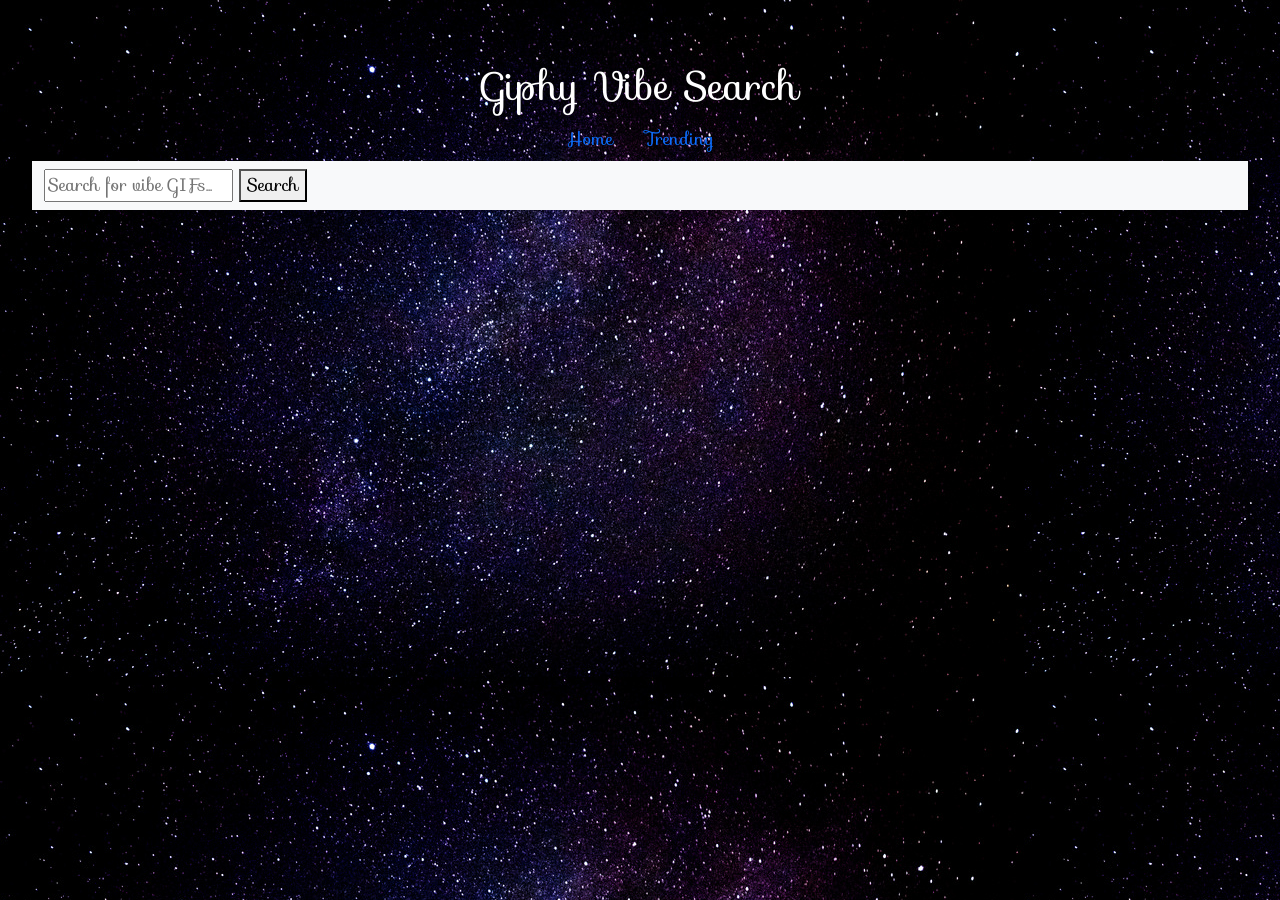
<file: index.html>
<!DOCTYPE html>
<html lang="en">

<head>
    <meta charset="UTF-8">
    <meta name="viewport" content="width=device-width, initial-scale=1.0">
    <title>My Second Project VibeSearch</title>
    <link rel="stylesheet" href="./css/style.css">
    <link rel="stylesheet" href="https://fonts.googleapis.com/css?family=Sofia">
    <link href="https://cdn.jsdelivr.net/npm/bootstrap@5.3.8/dist/css/bootstrap.min.css" rel="stylesheet"
        integrity="sha384-sRIl4kxILFvY47J16cr9ZwB07vP4J8+LH7qKQnuqkuIAvNWLzeN8tE5YBujZqJLB" crossorigin="anonymous">
    <style>
        body {
            font-family: "Sofia", sans-serif;
            color: white;
            text-align: center;
            font-size: large;
        }
    </style>
    <style>
        body {
            background-image: url(a-sky-full-of-stars.jpg);
        }
    </style>
    <meta name="viewport" content="width=device-width, initial-scale=1.0">
</head>

<body>

    <header>
        <h1> Giphy Vibe Search</h1>
        <ul class="nav justify-content-center">
            <li class="nav-item">
                <a class="nav-link active" aria-current="page" href="./index.html">Home</a>
            </li>
            <li class="nav-item">
                <a class="nav-link" href="./trending.html">Trending</a>
            </li>
        </ul>

    </header>

    <div>
        <nav class="navbar bg-body-tertiary">
            <div class="container-fluid">
                <form id="searchForm" class="search-section">
                    <input type="search" id="searchInput" placeholder="Search for vibe GIFs..." />
                    <button type="submit">Search</button>
                </form>
            </div>
        </nav>
    </div>

    <div id="results"></div>


    <script src="main.js"></script>
    <script src="https://cdn.jsdelivr.net/npm/bootstrap@5.3.8/dist/js/bootstrap.bundle.min.js"
        integrity="sha384-FKyoEForCGlyvwx9Hj09JcYn3nv7wiPVlz7YYwJrWVcXK/BmnVDxM+D2scQbITxI"
        crossorigin="anonymous"></script>

</body>

</html>
</file>
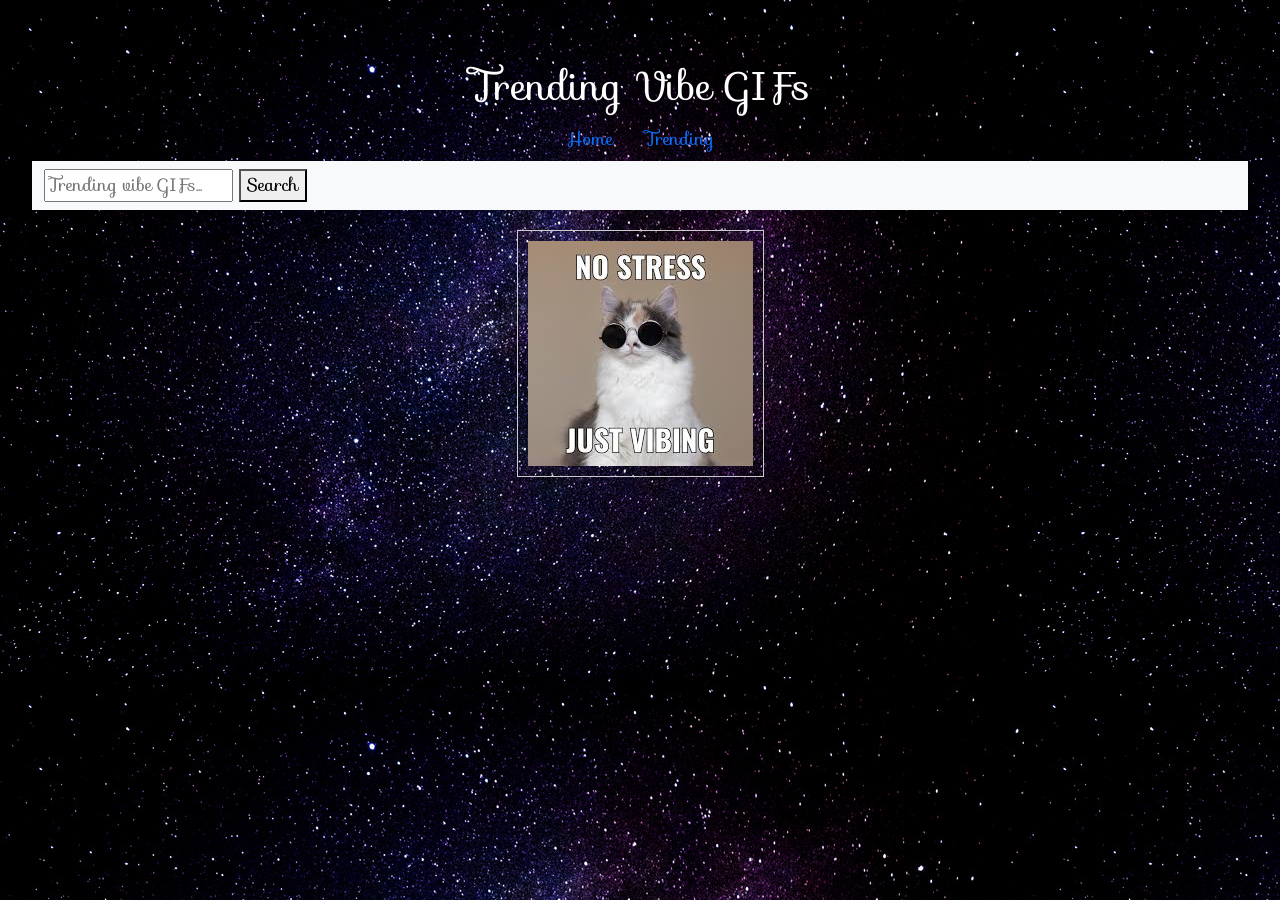
<file: trending.html>
<!DOCTYPE html>
<html lang="en">

<head>
    <meta charset="UTF-8">
    <meta name="viewport" content="width=device-width, initial-scale=1.0">
    <title>My Second Project VibeSearch</title>
    <link rel="Home" href="./index.html">
    <link rel="stylesheet" href="./css/style.css">
    <link rel="stylesheet" href="https://fonts.googleapis.com/css?family=Sofia">
    <link href="https://cdn.jsdelivr.net/npm/bootstrap@5.3.8/dist/css/bootstrap.min.css" rel="stylesheet"
        integrity="sha384-sRIl4kxILFvY47J16cr9ZwB07vP4J8+LH7qKQnuqkuIAvNWLzeN8tE5YBujZqJLB" crossorigin="anonymous">
    <style>
        body {
            font-family: "Sofia", sans-serif;
            color: white;
            text-align: center;
            font-size: large;
        }
    </style>
    <style>
        body {
            background-image: url(a-sky-full-of-stars.jpg);
        }
    </style>
</head>

<body>

    <header>
        <h1> Trending Vibe GIFs</h1>

        <ul class="nav justify-content-center">
            <li class="nav-item">
                <a class="nav-link active" aria-current="page" href="./index.html">Home</a>
            </li>
            <li class="nav-item">
                <a class="nav-link" href="./trending.html">Trending</a>
            </li>
        </ul>

    </header>

    
    <div>
        <nav class="navbar bg-body-tertiary">
            <div class="container-fluid">
                <form id="searchForm" class="search-section">
                    <input type="search" id="searchInput" placeholder="Trending vibe GIFs..." />
                    <button type="submit">Search</button>
                </form>
            </div>
        </nav>
    </div>

    <div class="text-center-gap-5">
        <img class="spaced-image" src="./images/download.jpg" alt="funny cat"  >
    </div>

 <div id="results"></div>



    <script src="main.js"></script>
    <script src="https://cdn.jsdelivr.net/npm/bootstrap@5.3.8/dist/js/bootstrap.bundle.min.js"
        integrity="sha384-FKyoEForCGlyvwx9Hj09JcYn3nv7wiPVlz7YYwJrWVcXK/BmnVDxM+D2scQbITxI"
        crossorigin="anonymous"></script>
</body>

</html>
</file>
<file: css/style.css>
body {
  font-family: "Sofia", sans-serif;
  color: white;
  padding: 2.5%;
}

h1 {
  color: white;
  text-align: center;
  padding-top: 2.5%;
}

#results {
  display: flex;
  flex-wrap: wrap;
  gap: 10px;
}

#results img{
  width:200px;
}

.container {
    width: 100%;
}

@media screen and (min-width: 768px) {
    .container {
        width: 80%;
        margin: 0 auto;
    }
}

.spaced-image {
  margin: 20px; 
  padding: 10px; 
  border: 1px solid #ccc; 
}
</file>
